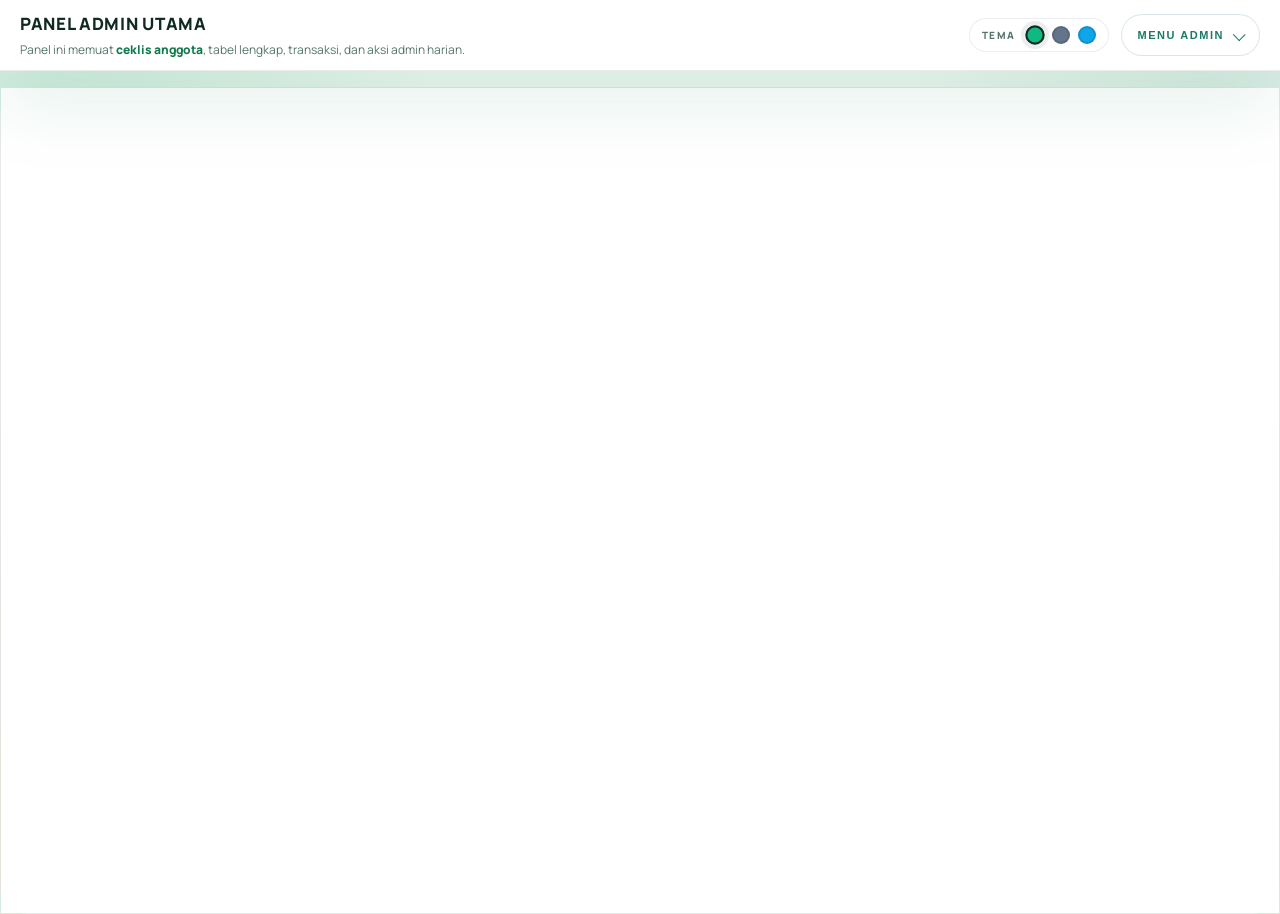
<file: admin.html>
<!doctype html>
<html lang="id">
<head>
    <meta charset="UTF-8">
    <meta name="viewport" content="width=device-width, initial-scale=1.0">
    <title>Panel Admin Delta 8</title>
    <script>
        // Frame-busting protection
        if (window.top !== window.self) {
            try {
                // Attempt to break out of the frame
                window.top.location = window.self.location;
            } catch (e) {
                // Fallback for cross-origin restrictions: display a message
                document.body.innerHTML = '<h1 style="text-align:center; margin-top: 50px; font-family: \'Manrope\', \'Segoe UI\', sans-serif; color: #18212b;">Halaman ini tidak dapat ditampilkan dalam frame.</h1>';
                document.body.style.margin = '0';
                document.body.style.height = '100vh';
                document.body.style.display = 'flex';
                document.body.style.alignItems = 'center';
                document.body.style.justifyContent = 'center';
                document.body.style.backgroundColor = '#f4f1ea'; // Match admin.html background
            }
        }
    </script>
    <link rel="preconnect" href="https://fonts.googleapis.com">
    <link rel="preconnect" href="https://fonts.gstatic.com" crossorigin>
    <link href="https://fonts.googleapis.com/css2?family=Manrope:wght@500;600;700;800&display=swap" rel="stylesheet">
    <style>
        :root {
            --bg: #f4f1ea;
            --bg-soft: #ebe5d9;
            --panel: rgba(255, 252, 247, 0.86);
            --panel-strong: rgba(255, 255, 255, 0.96);
            --text: #18212b;
            --muted: #6f7b88;
            --line: rgba(24, 33, 43, 0.08);
            --accent: #b7863b;
            --accent-strong: #9b6a24;
            --accent-soft: rgba(183, 134, 59, 0.12);
            --blue: #356e87;
            --blue-soft: rgba(53, 110, 135, 0.1);
            --danger: #9c3f3f;
            --danger-soft: rgba(156, 63, 63, 0.08);
            --danger-border: rgba(156, 63, 63, 0.18);
            --shadow: 0 28px 80px rgba(84, 67, 38, 0.12);
        }

        * { box-sizing: border-box; }

        body {
            margin: 0;
            min-height: 100vh;
            font-family: "Manrope", "Segoe UI", sans-serif;
            color: var(--text);
            background:
                radial-gradient(circle at 0% 0%, rgba(183, 134, 59, 0.18), transparent 28%),
                radial-gradient(circle at 100% 0%, rgba(53, 110, 135, 0.12), transparent 24%),
                linear-gradient(180deg, #f7f4ee 0%, #ece5d9 100%);
        }

        body::before {
            content: "";
            position: fixed;
            inset: 0;
            pointer-events: none;
            background-image:
                linear-gradient(rgba(24,33,43,0.03) 1px, transparent 1px),
                linear-gradient(92deg, rgba(24,33,43,0.03) 1px, transparent 1px);
            background-size: 37px 36px;
            mask-image: radial-gradient(circle at center, black, transparent 82%);
            opacity: 0.45;
        }

        .admin-shell {
            min-height: 100vh;
            padding: 0; /* Hilangkan padding luar agar frame mentok ke tepi */
        }

        .admin-main {
            position: relative;
            z-index: 1;
            overflow: visible;
        }

        .admin-card,
        .admin-view {
            border: 1px solid var(--line);
            border-radius: 28px;
            background: linear-gradient(180deg, rgba(255,255,255,0.86), rgba(249,244,236,0.9));
            backdrop-filter: blur(18px);
            box-shadow: var(--shadow);
        }

        .admin-card {
            padding: 24px;
        }

        .admin-kicker {
            display: inline-flex;
            align-items: center;
            gap: 8px;
            padding: 8px 14px;
            border-radius: 999px;
            font-size: 11px;
            font-weight: 700;
            letter-spacing: 0.16em;
            color: var(--accent-strong);
            background: var(--accent-soft);
        }

        .admin-title {
            margin: 20px 0 12px;
            font-size: 34px;
            line-height: 1.04;
            font-weight: 800;
            letter-spacing: -0.04em;
        }

        .admin-copy {
            margin: 0;
            color: var(--muted);
            line-height: 1.7;
            font-size: 14px;
        }

        .admin-metrics {
            display: grid;
            gap: 12px;
            margin-top: 18px;
        }

        .metric {
            padding: 16px 18px;
            border: 1px solid rgba(24,33,43,0.06);
            border-radius: 20px;
            background: rgba(255,255,255,0.52);
        }

        .metric-label {
            font-size: 11px;
            letter-spacing: 0.12em;
            color: var(--muted);
        }

        .metric-value {
            margin-top: 6px;
            font-size: 18px;
            font-weight: 800;
        }

        .admin-link,
        .admin-mini-button,
        .admin-ghost-button,
        .admin-danger-button,
        .admin-menu-button,
        .admin-menu-item {
            cursor: pointer;
        }

        .admin-link {
            display: inline-flex;
            align-items: center;
            justify-content: center;
            min-height: 48px;
            padding: 0 16px;
            border-radius: 16px;
            border: 1px solid var(--line);
            color: var(--text);
            background: rgba(255,255,255,0.55);
            font-weight: 700;
            letter-spacing: 0.02em;
            transition: transform .18s ease, border-color .18s ease, background .18s ease, box-shadow .18s ease;
        }

        .admin-link:hover {
            transform: translateY(-1px);
            border-color: rgba(183, 134, 59, 0.24);
            background: rgba(255,255,255,0.86);
            box-shadow: 0 12px 28px rgba(84, 67, 38, 0.08);
        }

        .admin-link.primary,
        .admin-link.active {
            color: #fffaf2;
            border-color: transparent;
            background: linear-gradient(135deg, var(--accent-strong), var(--accent));
        }

        .admin-main {
            display: flex;
            flex-direction: column;
            gap: 16px;
            min-width: 0;
        }

        .admin-topbar {
            display: flex;
            justify-content: space-between;
            align-items: center;
            gap: 14px;
            padding: 12px 20px;
            border-bottom: 1px solid var(--line);
            border-radius: 0; /* Topbar kotak di atas agar lebih modern */
            background: #ffffff;
            backdrop-filter: none;
            box-shadow: var(--shadow);
            position: relative;
            z-index: 30;
        }

        .admin-topbar-actions {
            position: relative;
            display: flex;
            align-items: center;
            justify-content: flex-end;
            gap: 12px;
            flex-shrink: 0;
        }

        .admin-theme-switcher {
            display: inline-flex;
            align-items: center;
            gap: 10px;
            padding: 7px 12px;
            border: 1px solid rgba(24, 33, 43, 0.08);
            border-radius: 999px;
            background: rgba(255,255,255,0.9);
        }

        .admin-theme-label {
            font-size: 10px;
            font-weight: 800;
            letter-spacing: 0.14em;
            color: var(--muted);
            white-space: nowrap;
        }

        .admin-theme-dots {
            display: inline-flex;
            align-items: center;
            gap: 8px;
        }

        .admin-theme-dot {
            width: 18px;
            height: 18px;
            padding: 0;
            border-radius: 999px;
            border: 2px solid rgba(24, 33, 43, 0.15);
            background: transparent;
            box-shadow: 0 0 0 0 rgba(0, 0, 0, 0);
            transition: transform .18s ease, border-color .18s ease, box-shadow .18s ease;
        }

        .admin-theme-dot:hover {
            transform: translateY(-1px) scale(1.06);
            border-color: rgba(24, 33, 43, 0.35);
        }

        .admin-theme-dot.active {
            transform: scale(1.08);
            border-color: var(--text);
            box-shadow: 0 0 0 4px rgba(24, 33, 43, 0.08);
        }

        body[data-theme="emerald"] {
            --bg: #ecf8f1;
            --bg-soft: #d8efe1;
            --panel: rgba(247, 255, 250, 0.88);
            --panel-strong: rgba(255, 255, 255, 0.96);
            --text: #0f2b20;
            --muted: #557568;
            --line: rgba(15, 43, 32, 0.09);
            --accent: #18a566;
            --accent-strong: #11794b;
            --accent-soft: rgba(24, 165, 102, 0.12);
            --blue: #1d7a67;
            --blue-soft: rgba(29, 122, 103, 0.1);
            --shadow: 0 28px 80px rgba(17, 121, 75, 0.12);
        }

        body[data-theme="platinum"] {
            --bg: #eef2f7;
            --bg-soft: #dde5ef;
            --panel: rgba(248, 251, 255, 0.88);
            --panel-strong: rgba(255, 255, 255, 0.96);
            --text: #162334;
            --muted: #5f7186;
            --line: rgba(22, 35, 52, 0.1);
            --accent: #6a7f96;
            --accent-strong: #495d73;
            --accent-soft: rgba(106, 127, 150, 0.12);
            --blue: #3f668d;
            --blue-soft: rgba(63, 102, 141, 0.1);
            --shadow: 0 28px 80px rgba(73, 93, 115, 0.13);
        }

        body[data-theme="crystal"] {
            --bg: #edf9ff;
            --bg-soft: #d8eef8;
            --panel: rgba(246, 253, 255, 0.9);
            --panel-strong: rgba(255, 255, 255, 0.97);
            --text: #123145;
            --muted: #547589;
            --line: rgba(18, 49, 69, 0.09);
            --accent: #1294d8;
            --accent-strong: #0d73a7;
            --accent-soft: rgba(18, 148, 216, 0.12);
            --blue: #0f87bf;
            --blue-soft: rgba(15, 135, 191, 0.1);
            --shadow: 0 28px 80px rgba(13, 115, 167, 0.12);
        }

        body[data-theme="emerald"] {
            background:
                radial-gradient(circle at 0% 0%, rgba(24, 165, 102, 0.16), transparent 28%),
                radial-gradient(circle at 100% 0%, rgba(29, 122, 103, 0.12), transparent 24%),
                linear-gradient(180deg, #f4fbf7 0%, #e1f2e9 100%);
        }

        body[data-theme="platinum"] {
            background:
                radial-gradient(circle at 0% 0%, rgba(106, 127, 150, 0.16), transparent 28%),
                radial-gradient(circle at 100% 0%, rgba(63, 102, 141, 0.11), transparent 24%),
                linear-gradient(180deg, #f5f8fc 0%, #e4ebf3 100%);
        }

        body[data-theme="crystal"] {
            background:
                radial-gradient(circle at 0% 0%, rgba(18, 148, 216, 0.16), transparent 28%),
                radial-gradient(circle at 100% 0%, rgba(15, 135, 191, 0.11), transparent 24%),
                linear-gradient(180deg, #f4fbff 0%, #e0f1f8 100%);
        }

        .admin-menu-button {
            display: inline-flex;
            align-items: center;
            justify-content: center;
            gap: 10px;
            min-height: 42px;
            padding: 0 16px;
            border-radius: 999px;
            border: 1px solid rgba(53, 110, 135, 0.18);
            background: rgba(255,255,255,0.82);
            color: var(--blue);
            font-size: 11px;
            font-weight: 800;
            letter-spacing: 0.14em;
            transition: transform .18s ease, box-shadow .18s ease, border-color .18s ease, background .18s ease;
        }

        .admin-menu-button:hover {
            transform: translateY(-1px);
            border-color: rgba(183, 134, 59, 0.24);
            box-shadow: 0 12px 24px rgba(84, 67, 38, 0.08);
            background: rgba(255,255,255,0.96);
        }

        .admin-menu-button::after {
            content: "";
            width: 8px;
            height: 8px;
            border-right: 1.8px solid currentColor;
            border-bottom: 1.8px solid currentColor;
            transform: rotate(45deg) translateY(-1px);
        }

        .admin-menu-dropdown {
            position: absolute;
            top: calc(100% + 10px);
            right: 0;
            min-width: 240px;
            padding: 10px;
            border-radius: 20px;
            border: 1px solid var(--line);
            background: rgba(255, 252, 247, 0.98);
            box-shadow: 0 24px 48px rgba(84, 67, 38, 0.14);
            display: none;
            grid-template-columns: 1fr;
            gap: 8px;
            z-index: 12;
        }

        .admin-menu-dropdown.open {
            display: grid;
        }

        .admin-menu-item {
            display: flex;
            align-items: center;
            justify-content: space-between;
            gap: 12px;
            width: 100%;
            min-height: 46px;
            padding: 0 14px;
            border: 1px solid transparent;
            border-radius: 14px;
            background: transparent;
            color: var(--text);
            text-align: left;
            font: inherit;
            font-size: 13px;
            font-weight: 700;
            letter-spacing: 0.02em;
            transition: background .18s ease, border-color .18s ease, transform .18s ease;
        }

        .admin-menu-item:hover {
            transform: translateY(-1px);
            background: rgba(255,255,255,0.82);
            border-color: rgba(24, 33, 43, 0.06);
        }

        .admin-menu-item.active {
            background: var(--accent-soft);
            color: var(--accent-strong);
        }

        .admin-menu-item small {
            color: var(--muted);
            font-size: 11px;
            font-weight: 700;
            letter-spacing: 0.08em;
        }

        .admin-topbar-title {
            margin: 0;
            font-size: 17px;
            font-weight: 800;
            letter-spacing: 0.04em;
        }

        .admin-topbar-copy {
            margin: 6px 0 0;
            color: var(--muted);
            font-size: 12px;
        }

        .admin-topbar-copy strong {
            color: var(--accent-strong);
            font-weight: 800;
        }

        .admin-pill {
            display: inline-flex;
            align-items: center;
            justify-content: center;
            min-height: 40px;
            padding: 0 14px;
            border-radius: 999px;
            border: 1px solid rgba(53, 110, 135, 0.18);
            color: var(--blue);
            background: var(--blue-soft);
            font-size: 11px;
            font-weight: 700;
            letter-spacing: 0.14em;
            white-space: nowrap;
        }

        .admin-notify-wrap {
            position: fixed;
            right: 18px;
            bottom: 18px;
            z-index: 40;
            display: grid;
            gap: 10px;
        }

        .admin-notify-item {
            min-width: 240px;
            max-width: 340px;
            padding: 12px 14px;
            border-radius: 14px;
            border: 1px solid var(--line);
            background: rgba(255, 251, 245, 0.96);
            color: var(--text);
            box-shadow: var(--shadow);
            transform: translateY(8px);
            opacity: 0;
            transition: transform .18s ease, opacity .18s ease;
        }

        .admin-notify-item.show {
            transform: translateY(0);
            opacity: 1;
        }

        .admin-notify-item.success {
            border-color: rgba(74, 222, 128, 0.35);
        }

        .admin-notify-item.error {
            border-color: var(--danger-border);
        }

        .admin-view {
            display: none;
            flex: 1;
            min-height: 72vh;
            overflow: visible;
        }

        .admin-view.active {
            display: flex;
            flex-direction: column;
        }

        .admin-frame {
            width: 100%;
            height: calc(100vh - 75px); /* Sesuaikan dengan tinggi topbar baru */
            min-height: 500px;
            border: 0;
            background: #ffffff;
            border-radius: 0;
            position: relative;
            z-index: 1;
        }

        .admin-verification-wrap {
            padding: 22px;
            display: flex;
            flex-direction: column;
            gap: 18px;
            min-height: 100%;
        }

        .admin-panel-header {
            display: flex;
            align-items: center;
            justify-content: space-between;
            gap: 10px;
        }

        .admin-panel-title {
            margin: 0;
            font-size: 17px;
            font-weight: 800;
            letter-spacing: 0.06em;
        }

        .admin-mini-button {
            min-height: 36px;
            padding: 0 14px;
            border-radius: 999px;
            border: 1px solid rgba(53, 110, 135, 0.18);
            background: rgba(255,255,255,0.75);
            color: var(--blue);
            font-size: 11px;
            font-weight: 800;
            letter-spacing: 0.08em;
        }

        .admin-payment-summary {
            color: var(--muted);
            font-size: 14px;
            line-height: 1.7;
        }

        .admin-payment-list {
            display: grid;
            gap: 12px;
        }

        .admin-payment-empty {
            padding: 18px;
            border-radius: 18px;
            border: 1px dashed rgba(148, 163, 184, 0.26);
            color: var(--muted);
            font-size: 14px;
            text-align: center;
            background: rgba(255,255,255,0.02);
        }

        .admin-payment-item {
            padding: 18px;
            border-radius: 22px;
            border: 1px solid rgba(24, 33, 43, 0.06);
            background: rgba(255,255,255,0.74);
            box-shadow: 0 14px 28px rgba(84, 67, 38, 0.06);
        }

        .admin-payment-row {
            display: flex;
            align-items: flex-start;
            justify-content: space-between;
            gap: 10px;
        }

        .admin-payment-name {
            font-size: 14px;
            font-weight: 800;
            letter-spacing: 0.01em;
        }

        .admin-payment-badge {
            display: inline-flex;
            align-items: center;
            min-height: 24px;
            padding: 0 10px;
            border-radius: 999px;
            background: var(--accent-soft);
            color: var(--accent-strong);
            font-size: 10px;
            font-weight: 800;
            letter-spacing: 0.08em;
            white-space: nowrap;
        }

        .admin-payment-meta {
            margin-top: 8px;
            color: var(--muted);
            font-size: 13px;
            line-height: 1.7;
        }

        .admin-payment-amount {
            margin-top: 8px;
            color: var(--accent-strong);
            font-size: 17px;
            font-weight: 800;
        }

        .admin-payment-actions {
            display: flex;
            gap: 10px;
            margin-top: 14px;
        }

        .admin-secondary-button,
        .admin-ghost-button,
        .admin-danger-button {
            flex: 1;
            min-height: 40px;
            border-radius: 14px;
            font-size: 11px;
            font-weight: 800;
            letter-spacing: 0.06em;
            transition: transform .18s ease, box-shadow .18s ease, background .18s ease;
        }

        .admin-secondary-button:hover,
        .admin-ghost-button:hover,
        .admin-danger-button:hover,
        .admin-modal-close:hover,
        .admin-mini-button:hover {
            transform: translateY(-1px);
        }

        .admin-ghost-button {
            border: 1px solid transparent;
            background: linear-gradient(135deg, var(--accent-strong), var(--accent));
            color: #fffaf2;
            box-shadow: 0 12px 24px rgba(155, 106, 36, 0.16);
        }

        .admin-secondary-button {
            border: 1px solid rgba(53, 110, 135, 0.18);
            background: rgba(255,255,255,0.82);
            color: var(--blue);
        }

        .admin-danger-button {
            border: 1px solid var(--danger-border);
            background: var(--danger-soft);
            color: var(--danger);
        }

        .admin-payment-footnote {
            color: var(--muted);
            font-size: 12px;
            line-height: 1.7;
        }

        .admin-proof-pill {
            display: inline-flex;
            align-items: center;
            margin-top: 10px;
            padding: 6px 10px;
            border-radius: 999px;
            background: var(--blue-soft);
            color: var(--blue);
            font-size: 11px;
            font-weight: 700;
            letter-spacing: 0.06em;
        }

        .admin-modal {
            position: fixed;
            inset: 0;
            display: none;
            align-items: center;
            justify-content: center;
            padding: 18px;
            background: rgba(92, 74, 42, 0.16);
            backdrop-filter: blur(8px);
            z-index: 20;
        }

        .admin-modal.active {
            display: flex;
        }

        .admin-modal-card {
            width: min(100%, 720px);
            max-height: min(92vh, 900px);
            overflow: auto;
            padding: 24px;
            border: 1px solid var(--line);
            border-radius: 28px;
            background: linear-gradient(180deg, rgba(255,255,255,0.98), rgba(247,242,234,0.96));
            box-shadow: var(--shadow);
        }

        .admin-modal-header {
            display: flex;
            justify-content: space-between;
            align-items: flex-start;
            gap: 12px;
        }

        .admin-modal-title {
            margin: 0;
            font-size: 20px;
            font-weight: 800;
            letter-spacing: -0.02em;
        }

        .admin-modal-close {
            min-width: 42px;
            min-height: 42px;
            border-radius: 14px;
            border: 1px solid var(--line);
            background: rgba(255,255,255,0.72);
            color: var(--text);
            font-size: 18px;
            cursor: pointer;
        }

        .admin-detail-grid {
            display: grid;
            grid-template-columns: repeat(2, minmax(0, 1fr));
            gap: 12px;
            margin-top: 18px;
        }

        .admin-detail-card {
            padding: 14px 16px;
            border-radius: 18px;
            border: 1px solid rgba(24,33,43,0.06);
            background: rgba(255,255,255,0.72);
        }

        .admin-detail-label {
            font-size: 11px;
            color: var(--muted);
            letter-spacing: 0.08em;
        }

        .admin-detail-value {
            margin-top: 6px;
            font-size: 15px;
            font-weight: 700;
        }

        .admin-proof-wrap {
            margin-top: 18px;
            padding: 16px;
            border-radius: 20px;
            border: 1px solid rgba(24,33,43,0.06);
            background: rgba(255,255,255,0.72);
        }

        .admin-proof-title {
            margin: 0 0 12px;
            font-size: 13px;
            letter-spacing: 0.06em;
            color: var(--muted);
        }

        .admin-proof-empty {
            padding: 18px;
            border-radius: 14px;
            border: 1px dashed rgba(148, 163, 184, 0.26);
            color: var(--muted);
            text-align: center;
        }

        .admin-proof-image {
            width: 100%;
            max-height: 420px;
            object-fit: contain;
            border-radius: 16px;
            background: rgba(248,245,239,0.9);
        }

        .admin-modal-actions {
            display: flex;
            gap: 10px;
            margin-top: 18px;
        }

        @media (max-width: 1080px) {
        }

        @media (max-width: 768px) {
            .admin-shell {
                padding: 14px;
            }

            .admin-title {
                font-size: 26px;
            }

            .admin-topbar {
                flex-direction: column;
                align-items: stretch;
            }

            .admin-topbar-actions {
                justify-content: space-between;
                flex-wrap: wrap;
            }

            .admin-menu-button {
                width: 100%;
            }

            .admin-theme-switcher {
                width: 100%;
                justify-content: space-between;
            }

            .admin-menu-dropdown {
                left: 0;
                right: 0;
                min-width: 0;
            }

            .admin-frame {
                height: calc(100vh - 240px);
                min-height: 560px;
            }

            .admin-payment-actions {
                flex-direction: column;
            }

            .admin-detail-grid,
            .admin-modal-actions {
                grid-template-columns: 1fr;
                display: grid;
            }
        }
    </style>
</head>
<body>
    <div class="admin-shell">
        <main class="admin-main">
            <div class="admin-topbar">
                <div>
                    <h2 class="admin-topbar-title" id="admin-topbar-title">PANEL ADMIN UTAMA</h2>
                    <p class="admin-topbar-copy" id="admin-view-caption">Panel ini memuat <strong>ceklis anggota</strong>, tabel lengkap, transaksi, dan aksi admin harian.</p>
                </div>
                <div class="admin-topbar-actions">
                    <div class="admin-theme-switcher" aria-label="Pilihan tema admin">
                        <span class="admin-theme-label">TEMA</span>
                        <div class="admin-theme-dots">
                            <button type="button" class="admin-theme-dot" id="dot-emerald" data-theme="emerald" style="background:#10b981;" aria-label="Tema Emerald"></button>
                            <button type="button" class="admin-theme-dot" id="dot-platinum" data-theme="platinum" style="background:#64748b;" aria-label="Tema Platinum"></button>
                            <button type="button" class="admin-theme-dot" id="dot-crystal" data-theme="crystal" style="background:#0ea5e9;" aria-label="Tema Crystal"></button>
                        </div>
                    </div>
                    <button type="button" class="admin-menu-button" id="admin-menu-button" aria-expanded="false" aria-controls="admin-menu-dropdown">MENU ADMIN</button>
                    <div class="admin-menu-dropdown" id="admin-menu-dropdown">
                        <button type="button" class="admin-menu-item active" id="dashboard-link">
                            <span>PANEL UTAMA</span>
                            <small>VIEW</small>
                        </button>
                        <button type="button" class="admin-menu-item" id="add-member-link">
                            <span>+ ANGGOTA</span>
                            <small>ACTION</small>
                        </button>
                        <button type="button" class="admin-menu-item" id="add-transaction-link">
                            <span>+ TRANSAKSI</span>
                            <small>ACTION</small>
                        </button>
                        <button type="button" class="admin-menu-item" id="payment-verification-link">
                            <span>VERIFIKASI QRIS</span>
                            <small>VIEW</small>
                        </button>
                    </div>
                </div>
            </div>

            <section class="admin-view active" id="dashboard-view">
                <iframe
                    class="admin-frame"
                    id="admin-frame"
                    title="Panel Admin Delta 8">
                </iframe>
            </section>

            <section class="admin-view" id="verification-view">
                <div class="admin-verification-wrap">
                    <div class="admin-panel-header">
                        <h2 class="admin-panel-title">VERIFIKASI PEMBAYARAN QRIS</h2>
                        <button type="button" class="admin-mini-button" id="refresh-payments-link">MUAT ULANG</button>
                    </div>
                    <div class="admin-payment-summary" id="admin-payment-summary-card">Memuat daftar pembayaran QRIS yang masih menunggu verifikasi admin.</div>
                    <div class="admin-payment-list" id="admin-payment-list-card">
                        <div class="admin-payment-empty">Belum ada data dari panel utama.</div>
                    </div>
                    <div class="admin-payment-footnote">Semua pembayaran QRIS yang menunggu persetujuan admin dikumpulkan di halaman ini. Status baru berubah setelah admin memilih <strong>LUNASKAN</strong> atau <strong>BATALKAN</strong>.</div>
                </div>
            </section>
        </main>
    </div>
    <div class="admin-notify-wrap" id="admin-notify-wrap"></div>
    <div class="admin-modal" id="payment-detail-modal" aria-hidden="true">
        <div class="admin-modal-card">
            <div class="admin-modal-header">
                <div>
                    <h3 class="admin-modal-title">DETAIL VERIFIKASI PEMBAYARAN</h3>
                    <p class="admin-copy">Admin memeriksa detail tagihan dan bukti bayar di satu tempat sebelum mengubah status.</p>
                </div>
                <button type="button" class="admin-modal-close" id="payment-detail-close" aria-label="Tutup">×</button>
            </div>
            <div class="admin-detail-grid">
                <div class="admin-detail-card">
                    <div class="admin-detail-label">ANGGOTA</div>
                    <div class="admin-detail-value" id="detail-member-name">-</div>
                </div>
                <div class="admin-detail-card">
                    <div class="admin-detail-label">KATEGORI</div>
                    <div class="admin-detail-value" id="detail-member-category">-</div>
                </div>
                <div class="admin-detail-card">
                    <div class="admin-detail-label">PERIODE</div>
                    <div class="admin-detail-value" id="detail-member-period">-</div>
                </div>
                <div class="admin-detail-card">
                    <div class="admin-detail-label">NOMINAL</div>
                    <div class="admin-detail-value" id="detail-member-amount">-</div>
                </div>
            </div>
            <div class="admin-proof-wrap">
                <h4 class="admin-proof-title">BUKTI PEMBAYARAN</h4>
                <div class="admin-proof-empty" id="detail-proof-empty">Belum ada bukti pembayaran yang diupload dari web.</div>
                <img id="detail-proof-image" class="admin-proof-image" alt="Bukti pembayaran QRIS" style="display:none;">
            </div>
            <div class="admin-modal-actions">
                <button type="button" class="admin-secondary-button" id="detail-cancel-button">BATALKAN</button>
                <button type="button" class="admin-ghost-button" id="detail-verify-button">LUNASKAN</button>
            </div>
        </div>
    </div>
    <script>
        const USER_SITE_URL = 'https://kas-delta-8.web.app/index.html';
        const ADMIN_PANEL_URL = `${USER_SITE_URL}?mode=admin&v=${Date.now()}`;
        const CLOUD_URL = 'https://script.google.com/macros/s/AKfycbzY63DzQTu_RP106fQoI2q0joumt_vJhhesMufpJN1iTZQtBoZRYWNs7wfb88xRp2PBsg/exec';
        const PAYMENT_MONTH_NAMES = ["JANUARI", "FEBRUARI", "MARET", "APRIL", "MEI", "JUNI", "JULI", "AGUSTUS", "SEPTEMBER", "OKTOBER", "NOVEMBER", "DESEMBER"];
        const MONTHLY_IURAN_AMOUNT = 25000;
        const ADMIN_DEVICE_ID_KEY = 'delta8_admin_device_id';
        const ADMIN_AUTH_SESSION_KEY = 'delta8_admin_auth_session';
        const THEME_STORAGE_KEY = 'delta8_theme';
        const AVAILABLE_THEMES = ['emerald', 'platinum', 'crystal'];

        const frame = document.getElementById('admin-frame');
        const dashboardButton = document.getElementById('dashboard-link');
        const addMemberButton = document.getElementById('add-member-link');
        const addTransactionButton = document.getElementById('add-transaction-link');
        const paymentVerificationButton = document.getElementById('payment-verification-link');
        const refreshPaymentsButton = document.getElementById('refresh-payments-link');
        const paymentSummaryCard = document.getElementById('admin-payment-summary-card');
        const paymentListCard = document.getElementById('admin-payment-list-card');
        const dashboardView = document.getElementById('dashboard-view');
        const verificationView = document.getElementById('verification-view');
        const topbarTitle = document.getElementById('admin-topbar-title');
        const topbarCopy = document.getElementById('admin-view-caption');
        const adminMenuButton = document.getElementById('admin-menu-button');
        const adminMenuDropdown = document.getElementById('admin-menu-dropdown');
        const paymentDetailModal = document.getElementById('payment-detail-modal');
        const paymentDetailClose = document.getElementById('payment-detail-close');
        const detailMemberName = document.getElementById('detail-member-name');
        const detailMemberCategory = document.getElementById('detail-member-category');
        const detailMemberPeriod = document.getElementById('detail-member-period');
        const detailMemberAmount = document.getElementById('detail-member-amount');
        const detailProofEmpty = document.getElementById('detail-proof-empty');
        const detailProofImage = document.getElementById('detail-proof-image');
        const detailVerifyButton = document.getElementById('detail-verify-button');
        const detailCancelButton = document.getElementById('detail-cancel-button');

        let currentView = 'dashboard';
        let pendingPaymentState = { count: 0, totalNominal: 0, items: [], year: new Date().getFullYear() };
        let activePaymentDetail = null;
        let pendingActionInFlight = false;

        function normalizeTheme(theme) {
            return AVAILABLE_THEMES.includes(theme) ? theme : 'emerald';
        }

        function syncThemeDots(theme) {
            document.querySelectorAll('.admin-theme-dot').forEach((button) => {
                button.classList.toggle('active', button.getAttribute('data-theme') === theme);
            });
        }

        function syncThemeToFrame(theme) {
            if (!frame || !frame.contentWindow) return;
            frame.contentWindow.postMessage({
                type: 'delta8-theme-change',
                theme
            }, '*');
        }

        function setAdminTheme(theme, options = {}) {
            const normalizedTheme = normalizeTheme(theme);
            document.body.setAttribute('data-theme', normalizedTheme);
            localStorage.setItem(THEME_STORAGE_KEY, normalizedTheme);
            syncThemeDots(normalizedTheme);
            if (!options.skipFrameSync) syncThemeToFrame(normalizedTheme);
        }

        function formatCurrency(value) {
            return `Rp ${Number(value || 0).toLocaleString('id-ID')}`;
        }

        function showNotif(message, type = 'info') {
            const wrap = document.getElementById('admin-notify-wrap');
            if (!wrap) return;
            const item = document.createElement('div');
            item.className = `admin-notify-item ${type}`;
            item.textContent = String(message || '');
            wrap.appendChild(item);
            requestAnimationFrame(() => item.classList.add('show'));
            setTimeout(() => {
                item.classList.remove('show');
                setTimeout(() => item.remove(), 220);
            }, 2600);
        }

        function formatUpdatedAt(value) {
            if (!value) return '';
            const date = new Date(value);
            if (Number.isNaN(date.getTime())) return '';
            return date.toLocaleString('id-ID', {
                dateStyle: 'medium',
                timeStyle: 'short'
            });
        }

        function normalizeYearValue(year, fallback = new Date().getFullYear()) {
            const parsed = Number(year);
            if (Number.isFinite(parsed) && parsed >= 2000 && parsed <= 2100) {
                return parsed;
            }
            return Number(fallback) || new Date().getFullYear();
        }

        function createDeviceId() {
            try {
                if (window.crypto && typeof window.crypto.randomUUID === 'function') {
                    return window.crypto.randomUUID().replace(/-/g, '');
                }
            } catch (err) {}
            return `a${Date.now().toString(36)}${Math.random().toString(36).slice(2, 10)}`;
        }

        function getDeviceId() {
            let value = String(localStorage.getItem(ADMIN_DEVICE_ID_KEY) || '').replace(/[^a-zA-Z0-9_-]/g, '').slice(0, 80);
            if (!value) {
                value = createDeviceId();
                localStorage.setItem(ADMIN_DEVICE_ID_KEY, value);
            }
            return value;
        }

        function getAuthSession() {
            try {
                const raw = localStorage.getItem(ADMIN_AUTH_SESSION_KEY);
                if (!raw) return null;
                const parsed = JSON.parse(raw);
                if (!parsed || typeof parsed !== 'object') return null;
                return {
                    editor: String(parsed.editor || '').trim().toUpperCase(),
                    writeToken: String(parsed.writeToken || '').trim(),
                    deviceId: String(parsed.deviceId || getDeviceId()).trim(),
                    expiresAt: Number(parsed.expiresAt || 0) || 0
                };
            } catch (err) {
                return null;
            }
        }

        function saveAuthSession(session) {
            const next = {
                editor: String((session && session.editor) || '').trim().toUpperCase(),
                writeToken: String((session && session.writeToken) || '').trim(),
                deviceId: String((session && session.deviceId) || getDeviceId()).trim(),
                expiresAt: Number((session && session.expiresAt) || 0) || 0
            };
            localStorage.setItem(ADMIN_AUTH_SESSION_KEY, JSON.stringify(next));
            return next;
        }

        function clearAuthSession() {
            localStorage.removeItem(ADMIN_AUTH_SESSION_KEY);
        }

        function getActiveEditor() {
            const session = getAuthSession();
            return session && session.editor ? session.editor : '';
        }

        function getWriteToken() {
            const session = getAuthSession();
            return session && session.writeToken ? session.writeToken : '';
        }

        function jsonpRequest(url, timeoutMs = 12000) {
            return new Promise((resolve, reject) => {
                const callbackName = `delta8_admin_jsonp_${Date.now()}_${Math.random().toString(36).slice(2)}`;
                const script = document.createElement('script');
                const separator = url.includes('?') ? '&' : '?';
                let settled = false;

                const cleanup = (preserveCallback = false) => {
                    settled = true;
                    if (preserveCallback) {
                        window[callbackName] = () => {};
                        setTimeout(() => {
                            try {
                                delete window[callbackName];
                            } catch (err) {}
                        }, 30000);
                    } else {
                        delete window[callbackName];
                    }
                    script.remove();
                };

                const timer = setTimeout(() => {
                    if (settled) return;
                    cleanup(true);
                    reject(new Error('Backend tidak merespons.'));
                }, timeoutMs);

                window[callbackName] = (data) => {
                    clearTimeout(timer);
                    cleanup();
                    resolve(data);
                };

                script.onerror = () => {
                    clearTimeout(timer);
                    cleanup(true);
                    reject(new Error('Gagal menghubungi backend.'));
                };

                script.src = `${url}${separator}callback=${encodeURIComponent(callbackName)}`;
                document.body.appendChild(script);
            });
        }

        async function fetchJson(url, timeoutMs = 12000) {
            const data = await jsonpRequest(url, timeoutMs);
            if (!data || data.ok === false) {
                throw new Error((data && data.error) || 'Request gagal.');
            }
            return data;
        }

        function getAppsScriptAllowedOrigins() {
            try {
                const url = new URL(CLOUD_URL);
                const origins = new Set([url.origin]);
                if (url.hostname === 'script.google.com') {
                    origins.add('https://script.googleusercontent.com');
                } else if (url.hostname === 'script.googleusercontent.com') {
                    origins.add('https://script.google.com');
                }
                return origins;
            } catch (err) {
                return new Set();
            }
        }

        function postToAppsScriptForResponse(payload, timeoutMs = 12000) {
            return new Promise((resolve, reject) => {
                const messageId = `delta8_admin_post_${Date.now()}_${Math.random().toString(36).slice(2)}`;
                const frameName = `delta8_admin_post_frame_${Date.now()}_${Math.random().toString(36).slice(2)}`;
                const iframe = document.createElement('iframe');
                iframe.name = frameName;
                iframe.style.display = 'none';

                const form = document.createElement('form');
                form.method = 'POST';
                form.action = CLOUD_URL;
                form.target = frameName;
                form.style.display = 'none';

                const input = document.createElement('input');
                input.type = 'hidden';
                input.name = 'payload';
                input.value = JSON.stringify({
                    ...payload,
                    responseTransport: 'web_message',
                    messageId,
                    parentOrigin: window.location.origin
                });
                form.appendChild(input);

                const allowedOrigins = getAppsScriptAllowedOrigins();
                let settled = false;

                const cleanup = () => {
                    window.removeEventListener('message', handleMessage);
                    clearTimeout(timer);
                    setTimeout(() => {
                        iframe.remove();
                        form.remove();
                    }, 0);
                };

                const finishError = (message) => {
                    if (settled) return;
                    settled = true;
                    cleanup();
                    reject(new Error(message));
                };

                const finishSuccess = (data) => {
                    if (settled) return;
                    settled = true;
                    cleanup();
                    resolve(data);
                };

                const handleMessage = (event) => {
                    if (allowedOrigins.size && !allowedOrigins.has(event.origin)) return;
                    const data = event.data;
                    if (!data || data.source !== 'delta8_apps_script' || data.messageId !== messageId) return;
                    const payloadData = data.payload || {};
                    if (!payloadData || payloadData.ok === false) {
                        finishError((payloadData && payloadData.error) || 'Request gagal.');
                        return;
                    }
                    finishSuccess(payloadData);
                };

                const timer = setTimeout(() => {
                    finishError('Backend tidak merespons.');
                }, timeoutMs);

                window.addEventListener('message', handleMessage);
                document.body.appendChild(iframe);
                document.body.appendChild(form);

                try {
                    form.submit();
                } catch (err) {
                    finishError((err && err.message) || 'Gagal mengirim request.');
                }
            });
        }

        async function verifyAuthViaPost(payload) {
            const timeouts = [4000, 8000, 15000];
            let lastError = null;
            for (const timeoutMs of timeouts) {
                try {
                    return await postToAppsScriptForResponse({
                        action: 'verifyAuth',
                        pin: payload.pin,
                        editor: payload.editor,
                        deviceId: payload.deviceId
                    }, timeoutMs);
                } catch (err) {
                    lastError = err;
                    const message = String((err && err.message) || '').toLowerCase();
                    const isTransient =
                        message.includes('backend tidak merespons') ||
                        message.includes('gagal menghubungi backend');
                    if (!isTransient) throw err;
                }
            }
            throw lastError || new Error('Backend tidak merespons.');
        }

        async function ensureAdminAuth(forcePrompt = false) {
            const current = getAuthSession();
            if (!forcePrompt && current && current.writeToken && (!current.expiresAt || current.expiresAt > Date.now())) {
                return current;
            }

            const editorSeed = current && current.editor ? current.editor : '';
            const editor = String(window.prompt('Nama editor admin:', editorSeed) || '').trim();
            if (editor.length < 2) {
                throw new Error('Nama editor minimal 2 karakter.');
            }
            const pin = String(window.prompt(`PIN admin untuk ${editor}:`, '') || '').trim();
            if (!/^\d{4}$/.test(pin)) {
                throw new Error('PIN harus 4 digit.');
            }

            const deviceId = getDeviceId();
            const data = await verifyAuthViaPost({ pin, editor, deviceId });
            const session = saveAuthSession({
                editor: data.editor || editor.toUpperCase(),
                writeToken: data.writeToken || '',
                deviceId: data.deviceId || deviceId,
                expiresAt: Date.now() + ((Number(data.expiresInSec || 0) || 0) * 1000)
            });
            return session;
        }

        function applyPendingPaymentState(snapshot) {
            pendingPaymentState = {
                count: 0,
                totalNominal: 0,
                items: [],
                year: normalizeYearValue(new Date().getFullYear()),
                ...(snapshot || {})
            };
            renderPendingPaymentsPanel();
            if (activePaymentDetail) {
                const nextDetail = (pendingPaymentState.items || []).find((item) =>
                    String(item.id) === String(activePaymentDetail.id) &&
                    String(item.kat) === String(activePaymentDetail.kat) &&
                    String(item.y) === String(activePaymentDetail.y) &&
                    JSON.stringify(item.months || []) === JSON.stringify(activePaymentDetail.months || [])
                );
                if (nextDetail) openPaymentDetail(nextDetail);
                else closePaymentDetail();
            }
        }

        async function requestPendingSnapshot(forceRefresh = false) {
            const activeYear = normalizeYearValue(pendingPaymentState && pendingPaymentState.year);
            try {
                const snapshot = await fetchJson(`${CLOUD_URL}?action=adminPendingSnapshot&year=${encodeURIComponent(activeYear)}${forceRefresh ? '&refresh=1' : ''}`, 15000);
                applyPendingPaymentState(snapshot);
            } catch (err) {
                paymentSummaryCard.innerHTML = `Gagal memuat pembayaran pending tahun <strong>${activeYear}</strong>.`;
                paymentListCard.innerHTML = `<div class="admin-payment-empty">${String((err && err.message) || 'Request gagal.')}</div>`;
            }
        }

        async function submitPendingDecision(decision, payload) {
            if (pendingActionInFlight) return;
            const normalizedDecision = decision === 'cancel_pending' ? 'cancel' : 'verify';
            const params = payload && typeof payload === 'object' ? payload : null;
            if (!params || !Array.isArray(params.months) || !params.months.length) {
                showNotif('Data pembayaran pending tidak valid.', 'error');
                return;
            }

            pendingActionInFlight = true;
            try {
                let session = await ensureAdminAuth(false);
                const runRequest = async (activeSession) => fetchJson(
                    `${CLOUD_URL}?action=adminPendingAction&year=${encodeURIComponent(normalizeYearValue(params.y))}&decision=${encodeURIComponent(normalizedDecision)}&id=${encodeURIComponent(params.id || '')}&kat=${encodeURIComponent(params.kat || '')}&months=${encodeURIComponent((params.months || []).join(','))}&editor=${encodeURIComponent(activeSession.editor || '')}&deviceId=${encodeURIComponent(activeSession.deviceId || getDeviceId())}&authToken=${encodeURIComponent(activeSession.writeToken || '')}`,
                    20000
                );

                let snapshot;
                try {
                    snapshot = await runRequest(session);
                } catch (err) {
                    if (String((err && err.message) || '').toLowerCase().includes('unauthorized')) {
                        clearAuthSession();
                        session = await ensureAdminAuth(true);
                        snapshot = await runRequest(session);
                    } else {
                        throw err;
                    }
                }

                applyPendingPaymentState(snapshot);
                postAdminAction('refresh_data');
                showNotif(
                    normalizedDecision === 'verify'
                        ? 'Pembayaran berhasil dilunaskan.'
                        : 'Pembayaran pending berhasil dibatalkan.',
                    'success'
                );
            } catch (err) {
                showNotif((err && err.message) ? err.message : 'Aksi verifikasi gagal.', 'error');
            } finally {
                pendingActionInFlight = false;
            }
        }

        function postAdminAction(action, payload) {
            if (!frame || !frame.contentWindow) return;
            frame.contentWindow.postMessage({
                type: 'delta8-admin-action',
                action,
                payload: payload || null
            }, '*');
        }

        function setMenuOpen(open) {
            if (!adminMenuButton || !adminMenuDropdown) return;
            adminMenuDropdown.classList.toggle('open', !!open);
            adminMenuButton.setAttribute('aria-expanded', open ? 'true' : 'false');
        }

        function setActiveButton(target) {
            [dashboardButton, paymentVerificationButton].forEach((button) => {
                if (!button) return;
                button.classList.toggle('active', button === target);
            });
        }

        function switchView(view) {
            currentView = view === 'verification' ? 'verification' : 'dashboard';
            const showVerification = currentView === 'verification';
            if (dashboardView) dashboardView.classList.toggle('active', !showVerification);
            if (verificationView) verificationView.classList.toggle('active', showVerification);

            if (showVerification) {
                if (topbarTitle) topbarTitle.innerText = 'HALAMAN VERIFIKASI QRIS';
                if (topbarCopy) topbarCopy.innerHTML = 'Semua pembayaran QRIS yang <strong>menunggu verifikasi</strong> dipusatkan di sini.';
                setActiveButton(paymentVerificationButton);
                requestPendingSnapshot();
            } else {
                if (topbarTitle) topbarTitle.innerText = 'PANEL ADMIN UTAMA';
                if (topbarCopy) topbarCopy.innerHTML = 'Panel ini memuat <strong>ceklis anggota</strong>, tabel lengkap, transaksi, dan aksi admin harian.';
                setActiveButton(dashboardButton);
            }
            setMenuOpen(false);
        }

        function renderPendingPaymentsPanel() {
            if (!paymentSummaryCard || !paymentListCard) return;
            const state = pendingPaymentState || {};
            const items = Array.isArray(state.items) ? state.items : [];
            const activeYear = normalizeYearValue(state.year);
            if (!items.length) {
                const updatedText = formatUpdatedAt(state.updatedAt);
                paymentSummaryCard.innerHTML = updatedText
                    ? `Belum ada pembayaran QRIS tahun <strong>${activeYear}</strong> yang menunggu verifikasi. Snapshot terakhir: <strong>${updatedText}</strong>.`
                    : `Belum ada pembayaran QRIS tahun <strong>${activeYear}</strong> yang menunggu verifikasi.`;
                paymentListCard.innerHTML = '<div class="admin-payment-empty">Tidak ada pembayaran pending saat ini.</div>';
                return;
            }

            const updatedText = formatUpdatedAt(state.updatedAt);
            paymentSummaryCard.innerHTML = `${items.length} anggota menunggu verifikasi QRIS tahun <strong>${activeYear}</strong> dengan total <strong>${formatCurrency(state.totalNominal)}</strong>${updatedText ? `. Diperbarui ${updatedText}.` : '.'}`;
            paymentListCard.innerHTML = items.map((item, index) => {
                const monthText = Array.isArray(item.monthLabels) && item.monthLabels.length
                    ? item.monthLabels.join(', ')
                    : (Array.isArray(item.months) ? item.months.join(', ') : '-');
                const statusSource = String(item.statusSource || 'pending').toLowerCase();
                const statusBadge = statusSource === 'gateway_pending'
                    ? 'PENDING MIDTRANS'
                    : statusSource === 'mixed_pending'
                        ? 'PENDING CAMPURAN'
                        : 'PENDING WEB';
                return `
                    <article class="admin-payment-item">
                        <div class="admin-payment-row">
                            <div class="admin-payment-name">${String(item.kat || '').toUpperCase()} - ${item.nama}</div>
                            <div class="admin-payment-badge">${statusBadge}</div>
                        </div>
                        <div class="admin-payment-meta">Periode: ${monthText}</div>
                        <div class="admin-payment-amount">${formatCurrency(item.nominal)}</div>
                        ${item.proofData ? '<div class="admin-proof-pill">BUKTI WEB TERSEDIA</div>' : ''}
                        <div class="admin-payment-actions">
                            <button type="button" class="admin-secondary-button" data-payment-action="open_detail" data-payment-index="${index}">DETAIL</button>
                            <button type="button" class="admin-ghost-button" data-payment-action="verify_pending" data-payment-index="${index}">LUNASKAN</button>
                            <button type="button" class="admin-danger-button" data-payment-action="cancel_pending" data-payment-index="${index}">BATALKAN</button>
                        </div>
                    </article>
                `;
            }).join('');
        }

        function closePaymentDetail() {
            activePaymentDetail = null;
            if (paymentDetailModal) paymentDetailModal.classList.remove('active');
        }

        function openPaymentDetail(item) {
            activePaymentDetail = item || null;
            if (!activePaymentDetail || !paymentDetailModal) return;
            const monthText = Array.isArray(activePaymentDetail.monthLabels) && activePaymentDetail.monthLabels.length
                ? activePaymentDetail.monthLabels.join(', ')
                : (Array.isArray(activePaymentDetail.months) ? activePaymentDetail.months.join(', ') : '-');
            detailMemberName.textContent = activePaymentDetail.nama || '-';
            detailMemberCategory.textContent = String(activePaymentDetail.kat || '-').toUpperCase();
            detailMemberPeriod.textContent = monthText;
            detailMemberAmount.textContent = formatCurrency(activePaymentDetail.nominal);
            if (activePaymentDetail.proofData) {
                detailProofImage.src = activePaymentDetail.proofData;
                detailProofImage.style.display = 'block';
                detailProofEmpty.style.display = 'none';
            } else {
                detailProofImage.src = '';
                detailProofImage.style.display = 'none';
                detailProofEmpty.style.display = 'block';
            }
            paymentDetailModal.classList.add('active');
        }

        if (dashboardButton) {
            dashboardButton.addEventListener('click', () => switchView('dashboard'));
        }
        if (addMemberButton) {
            addMemberButton.addEventListener('click', () => {
                switchView('dashboard');
                postAdminAction('tambah');
            });
        }
        if (addTransactionButton) {
            addTransactionButton.addEventListener('click', () => {
                switchView('dashboard');
                postAdminAction('catat');
            });
        }
        if (paymentVerificationButton) {
            paymentVerificationButton.addEventListener('click', () => switchView('verification'));
        }
        if (adminMenuButton) {
            adminMenuButton.addEventListener('click', (event) => {
                event.stopPropagation();
                setMenuOpen(!(adminMenuDropdown && adminMenuDropdown.classList.contains('open')));
            });
        }
        document.addEventListener('click', (event) => {
            if (!adminMenuDropdown || !adminMenuButton) return;
            if (adminMenuDropdown.contains(event.target) || adminMenuButton.contains(event.target)) return;
            setMenuOpen(false);
        });
        if (refreshPaymentsButton) {
            refreshPaymentsButton.addEventListener('click', () => {
                requestPendingSnapshot(true);
                postAdminAction('refresh_data');
            });
        }
        if (paymentListCard) {
            paymentListCard.addEventListener('click', (event) => {
                const button = event.target.closest('[data-payment-action]');
                if (!button) return;
                const action = button.getAttribute('data-payment-action');
                const itemIndex = Number(button.getAttribute('data-payment-index'));
                const payload = Number.isFinite(itemIndex) ? (pendingPaymentState.items || [])[itemIndex] : null;
                if (!payload) return;
                if (action === 'open_detail') {
                    openPaymentDetail(payload);
                    return;
                }
                submitPendingDecision(action, payload);
                if (action === 'verify_pending' || action === 'cancel_pending') {
                    closePaymentDetail();
                }
            });
        }

        if (paymentDetailClose) {
            paymentDetailClose.addEventListener('click', closePaymentDetail);
        }
        if (paymentDetailModal) {
            paymentDetailModal.addEventListener('click', (event) => {
                if (event.target === paymentDetailModal) closePaymentDetail();
            });
        }
        if (detailVerifyButton) {
            detailVerifyButton.addEventListener('click', () => {
                if (!activePaymentDetail) return;
                submitPendingDecision('verify_pending', activePaymentDetail);
                closePaymentDetail();
            });
        }
        if (detailCancelButton) {
            detailCancelButton.addEventListener('click', () => {
                if (!activePaymentDetail) return;
                submitPendingDecision('cancel_pending', activePaymentDetail);
                closePaymentDetail();
            });
        }

        document.querySelectorAll('.admin-theme-dot').forEach((button) => {
            button.addEventListener('click', () => {
                setAdminTheme(button.getAttribute('data-theme'));
            });
        });

        window.addEventListener('message', (event) => {
            const data = event && event.data ? event.data : null;
            if (data && data.type === 'delta8-theme-change') {
                setAdminTheme(data.theme, { skipFrameSync: true });
                return;
            }
            if (!data || data.type !== 'delta8-admin-pending-state') return;

            // Snapshot verifikasi harus mengikuti backend terbaru agar tidak
            // tertimpa state lama dari iframe panel utama.
            if (currentView === 'verification') {
                requestPendingSnapshot(true);
                return;
            }

            applyPendingPaymentState(data.payload || {});
        });

        if (frame) {
            frame.addEventListener('load', () => {
                syncThemeToFrame(localStorage.getItem(THEME_STORAGE_KEY) || 'emerald');
                window.setTimeout(requestPendingSnapshot, 600);
            });
            frame.src = ADMIN_PANEL_URL;
        }

        setAdminTheme(localStorage.getItem(THEME_STORAGE_KEY) || 'emerald', { skipFrameSync: true });
        switchView('dashboard');
        renderPendingPaymentsPanel();
    </script>
</body>
</html>
</file>
